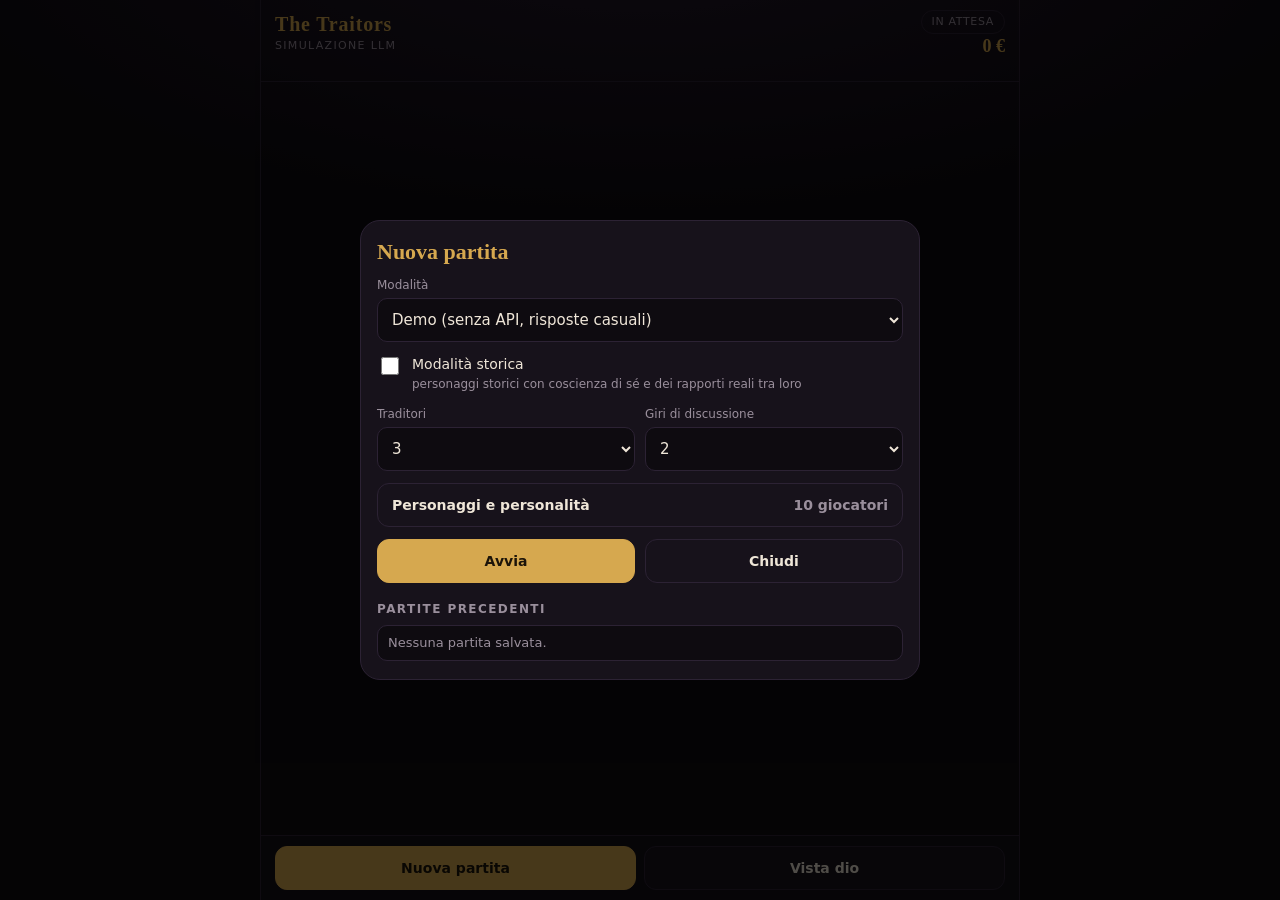
<file: demo.html>
<!doctype html>
<html lang="it">
<head>
  <meta charset="utf-8">
  <meta name="viewport" content="width=device-width, initial-scale=1, viewport-fit=cover">
  <title>Traitors · Simulazione</title>
  <meta name="theme-color" content="#0e0b10">
  <meta name="apple-mobile-web-app-capable" content="yes">
  <meta name="apple-mobile-web-app-status-bar-style" content="black-translucent">
        <style>
:root {
  --bg: #0e0b10;
  --panel: #17121b;
  --panel2: #1f1825;
  --line: #2c2234;
  --ink: #efe6d8;
  --muted: #9a8f9c;
  --gold: #d6a84f;
  --blood: #c0334a;
  --faith: #4fa59a;
  --purple: #8a6bb8;
  --serif: "Iowan Old Style", "Palatino Linotype", Palatino, Georgia, serif;
  --sans: system-ui, -apple-system, "Segoe UI", Roboto, sans-serif;
}

* { box-sizing: border-box; }
html, body { height: 100%; }
body {
  margin: 0;
  display: flex;
  flex-direction: column;
  height: 100dvh;
  background: radial-gradient(1200px 500px at 50% -10%, #261a2e 0%, var(--bg) 60%);
  color: var(--ink);
  font: 15px/1.45 var(--sans);
  padding: env(safe-area-inset-top) env(safe-area-inset-right) 0 env(safe-area-inset-left);
}

/* ---------- header ---------- */
.top {
  display: flex; align-items: center; justify-content: space-between;
  gap: 12px; padding: 10px 14px 8px;
}
.logo { font: 700 20px var(--serif); letter-spacing: .04em; color: var(--gold); }
.sub { display: block; font-size: 11px; color: var(--muted); letter-spacing: .12em; text-transform: uppercase; }
.stats { display: flex; flex-direction: column; align-items: flex-end; gap: 2px; }
.pill {
  font-size: 11px; letter-spacing: .06em; text-transform: uppercase;
  padding: 3px 10px; border: 1px solid var(--line); border-radius: 999px; color: var(--muted);
  max-width: 55vw; white-space: nowrap; overflow: hidden; text-overflow: ellipsis;
}
.pot { font: 700 18px var(--serif); color: var(--gold); font-variant-numeric: tabular-nums; }

/* ---------- giocatori ---------- */
.players {
  display: flex; gap: 10px; overflow-x: auto; padding: 6px 14px 10px;
  border-bottom: 1px solid var(--line); scrollbar-width: none;
}
.players::-webkit-scrollbar { display: none; }
.pl {
  flex: 0 0 auto; width: 54px; padding: 0; background: none; border: 0; color: inherit;
  text-align: center; cursor: pointer; font: inherit;
}
.pl .nm { display: block; margin-top: 3px; font-size: 11px; color: var(--muted); overflow: hidden; text-overflow: ellipsis; }
.pl.focus .nm { color: var(--gold); }
.pl.focus .av { outline: 2px solid var(--gold); outline-offset: 2px; }
.pl.dead { opacity: .45; }
.pl.dead .av { filter: grayscale(1); }
.pl.dead .nm { text-decoration: line-through; }

.av {
  display: inline-grid; place-items: center; width: 44px; height: 44px; border-radius: 50%;
  font: 700 16px var(--serif); color: #fff; border: 2px solid transparent;
  background: hsl(var(--h, 280) 35% 32%);
}
.av.sm { width: 32px; height: 32px; font-size: 13px; flex: none; }
body.god .av[data-role="traitor"], .av[data-revealed="true"][data-role="traitor"] { border-color: var(--blood); box-shadow: 0 0 10px #c0334a66; }
body.god .av[data-role="faithful"], .av[data-revealed="true"][data-role="faithful"] { border-color: var(--faith); }

/* ---------- feed ---------- */
.feed { flex: 1; overflow-y: auto; padding: 12px 14px 20px; display: flex; flex-direction: column; gap: 10px; overscroll-behavior: contain; }
.empty { margin: auto; text-align: center; color: var(--muted); max-width: 26ch; }
.empty-title { font: 700 20px var(--serif); color: var(--ink); margin: 0 0 6px; }

.divider {
  display: flex; align-items: center; gap: 10px; margin: 8px 0 2px;
  font: 700 12px var(--sans); letter-spacing: .14em; text-transform: uppercase; color: var(--gold);
}
.divider::before, .divider::after { content: ""; flex: 1; height: 1px; background: var(--line); }

.note { text-align: center; font: italic 14px var(--serif); color: var(--muted); padding: 0 8px; }

.msg { display: flex; gap: 9px; align-items: flex-start; }
.bubble { background: var(--panel); border: 1px solid var(--line); border-radius: 4px 14px 14px 14px; padding: 8px 12px; max-width: calc(100% - 44px); }
.bubble .who { font-weight: 700; font-size: 13px; color: hsl(var(--h, 280) 55% 72%); }
.bubble .who small { font-weight: 400; color: var(--muted); margin-left: 6px; }
.bubble .txt { margin-top: 1px; overflow-wrap: anywhere; }

.thought { display: none; margin-top: 6px; padding-top: 6px; border-top: 1px dashed var(--line); font: italic 13px var(--serif); color: var(--muted); }
body.god .thought { display: block; }

.secret { display: none; }
body.god .secret { display: flex; }
body.god .note.secret, body.god .card.secret { display: block; }
.secret .bubble { background: #1d1428; border-color: #3b2a55; }
.secret .who { color: var(--purple); }
.secret-tag { font-size: 10px; letter-spacing: .1em; text-transform: uppercase; color: var(--purple); margin-left: 6px; }

.vote { display: flex; flex-wrap: wrap; align-items: baseline; gap: 6px; font-size: 14px; padding: 2px 4px; border-left: 2px solid var(--line); padding-left: 10px; }
.vote .arrow { color: var(--gold); }
.vote .thought { flex-basis: 100%; margin-top: 2px; border: 0; padding-top: 0; }
.vote.runoff { border-left-color: var(--gold); }

.card { text-align: center; border: 1px solid var(--line); border-radius: 14px; padding: 14px; background: var(--panel2); }
.card .big { font: 700 20px var(--serif); margin: 6px 0 2px; }
.card .role { display: inline-block; margin-top: 6px; padding: 2px 12px; border-radius: 999px; font-size: 12px; font-weight: 700; letter-spacing: .08em; text-transform: uppercase; }
.card .role.traitor { background: #c0334a2b; color: #ff8fa1; border: 1px solid var(--blood); }
.card .role.faithful { background: #4fa59a24; color: #8fe0d4; border: 1px solid var(--faith); }
.card.out { border-color: #5b4521; }
.card.kill { border-color: #6e2230; background: #1d1015; }
.card.end { border-color: var(--gold); background: linear-gradient(180deg, #2a2115, var(--panel2)); }
.card .roles { display: flex; flex-wrap: wrap; justify-content: center; gap: 6px; margin-top: 10px; }
.chip { font-size: 12px; padding: 2px 10px; border-radius: 999px; border: 1px solid var(--line); }
.chip.traitor { border-color: var(--blood); color: #ff8fa1; }
.chip.faithful { border-color: var(--faith); color: #8fe0d4; }
.chip.dead { opacity: .55; text-decoration: line-through; }

.warn { text-align: center; font-size: 12px; color: #d9a35a; }

/* ---------- barra comandi ---------- */
.bar {
  display: flex; gap: 8px; padding: 10px 14px calc(10px + env(safe-area-inset-bottom));
  border-top: 1px solid var(--line); background: #120e16;
}
.btn {
  flex: 1; min-height: 44px; padding: 0 14px; border-radius: 12px; cursor: pointer;
  background: var(--panel); color: var(--ink); border: 1px solid var(--line); font: 600 14px var(--sans);
}
.btn:active { transform: scale(.98); }
.btn.primary { background: var(--gold); color: #1c1409; border-color: var(--gold); }
.btn[aria-pressed="true"] { border-color: var(--purple); color: #cdb8f0; background: #231a33; }
.btn[hidden] { display: none; }

/* ---------- sheet nuova partita ---------- */
.sheet { position: fixed; inset: 0; z-index: 10; display: flex; align-items: flex-end; justify-content: center; background: #000a; }
.sheet[hidden] { display: none; }
.sheet-card {
  width: min(560px, 100%); max-height: 92dvh; overflow-y: auto;
  background: var(--panel); border: 1px solid var(--line); border-radius: 20px 20px 0 0;
  padding: 18px 16px calc(18px + env(safe-area-inset-bottom));
}
.sheet-card h2 { margin: 0 0 12px; font: 700 22px var(--serif); color: var(--gold); }
.sheet-card h3 { margin: 18px 0 6px; font-size: 12px; letter-spacing: .12em; text-transform: uppercase; color: var(--muted); }
.field { display: block; margin-bottom: 12px; flex: 1; }
.field > span { display: block; font-size: 12px; color: var(--muted); margin-bottom: 4px; }
.field small { display: block; margin-top: 4px; color: #d9a35a; font-size: 12px; }
select, input[type="text"] {
  width: 100%; min-height: 44px; padding: 0 10px; border-radius: 10px;
  background: var(--bg); color: var(--ink); border: 1px solid var(--line); font: inherit;
}
.row { display: flex; gap: 10px; }
.row.actions { margin-top: 6px; }
.history { list-style: none; margin: 0; padding: 0; display: flex; flex-direction: column; gap: 6px; }
.history li { display: flex; align-items: center; justify-content: space-between; gap: 8px; padding: 8px 10px; background: var(--bg); border: 1px solid var(--line); border-radius: 10px; font-size: 13px; }
.history .btn { flex: none; min-height: 34px; padding: 0 12px; font-size: 13px; }
.muted { color: var(--muted); }

@media (min-width: 700px) {
  body { max-width: 760px; margin: 0 auto; border-inline: 1px solid var(--line); }
  .sheet { align-items: center; }
  .sheet-card { border-radius: 20px; }
}
@media (prefers-reduced-motion: no-preference) {
  .msg, .vote, .card, .note { animation: rise .25s ease-out; }
  @keyframes rise { from { opacity: 0; transform: translateY(6px); } to { opacity: 1; transform: none; } }
}

/* ---------- sabotaggio, umani, storia ---------- */
.bounty { display: none; font: 600 13px var(--serif); color: #e07a8c; font-variant-numeric: tabular-nums; }
body.god .bounty, body.traitor-view .bounty { display: block; }
.secret.mine { display: flex; }
.note.secret.mine, .card.secret.mine { display: block; }
.note.sabotage { color: #e07a8c; }
.pl .tag { position: absolute; top: -4px; right: -4px; font-size: 12px; line-height: 1; }
.pl { position: relative; }
.check { display: flex; gap: 10px; align-items: flex-start; margin-bottom: 12px; font-size: 14px; }
.check input { margin-top: 3px; width: 18px; height: 18px; flex: none; }
.check small { display: block; color: var(--muted); font-size: 12px; margin-top: 2px; }
.char .you { flex: none; font-size: 11px; color: var(--gold); border: 1px solid var(--gold); border-radius: 8px; padding: 1px 6px; }
.chk-row { display: flex; gap: 8px; align-items: center; margin: 8px 0; font-size: 14px; }
.chk-row input { width: 18px; height: 18px; }
.turn {
  position: sticky; bottom: 0; z-index: 3; padding: 12px 14px; background: #1d1428;
  border-top: 2px solid var(--gold); display: flex; flex-direction: column; gap: 8px;
  max-height: 55dvh; overflow-y: auto;
}
.turn[hidden] { display: none; }
.turn h3 { margin: 0; font-size: 15px; color: var(--gold); }
.turn .sub { margin: 0; font-size: 13px; color: var(--muted); }
.turn .opts { display: flex; flex-wrap: wrap; gap: 6px; }
.turn .opts .btn { flex: none; min-height: 40px; padding: 0 14px; }
.turn .opts .btn.sel { border-color: var(--gold); color: var(--gold); }
.turn textarea { min-height: 70px; }

/* ---------- personaggi ---------- */
.cast-btn { width: 100%; flex: none; display: flex; justify-content: space-between; align-items: center; margin-bottom: 12px; }
.hint { margin: 0 0 10px; color: #d9a35a; font-size: 13px; }
.hint:empty, .hint[hidden] { display: none; }
.small { font-size: 13px; margin: 0 0 10px; }

.sheet-card.tall { padding-top: 0; min-height: 70dvh; }
.cast-head {
  position: sticky; top: 0; z-index: 1; display: flex; align-items: center; gap: 10px;
  padding: 14px 0 10px; background: var(--panel);
}
.cast-head h2 { margin: 0; flex: 1; }
.btn.slim { flex: none; min-height: 38px; }

.cast-list { display: flex; flex-direction: column; gap: 8px; margin: 10px 0 14px; }
.char { background: var(--bg); border: 1px solid var(--line); border-radius: 12px; }
.char[open] { border-color: #4a3a60; }
.char > summary { list-style: none; display: flex; align-items: center; gap: 10px; padding: 8px 10px; min-height: 56px; cursor: pointer; }
.char > summary::-webkit-details-marker { display: none; }
.char .meta { flex: 1; min-width: 0; }
.char .nm { display: block; font-weight: 700; overflow: hidden; text-overflow: ellipsis; white-space: nowrap; }
.char .ar { display: block; font-size: 12px; color: var(--muted); overflow: hidden; text-overflow: ellipsis; white-space: nowrap; }
.char .rm { flex: none; min-width: 40px; min-height: 40px; border-radius: 10px; border: 1px solid var(--line); background: var(--panel); color: var(--muted); font-size: 18px; cursor: pointer; }
.char .rm:disabled { opacity: .35; cursor: default; }
.char-body { padding: 10px 10px 12px; border-top: 1px solid var(--line); }
textarea {
  width: 100%; min-height: 130px; padding: 10px; border-radius: 10px; resize: vertical;
  background: var(--panel); color: var(--ink); border: 1px solid var(--line); font: inherit;
}
.count { text-align: right; font-size: 11px; color: var(--muted); margin-top: 2px; }
.ai { margin-top: 8px; padding: 10px; border: 1px dashed #4a3a60; border-radius: 12px; background: #1a1224; }
.ai-title { font-size: 12px; color: var(--purple); letter-spacing: .06em; text-transform: uppercase; margin-bottom: 6px; }
.ai .row { align-items: stretch; }
.ai .row input { flex: 1; min-width: 0; }
.ai .btn { flex: none; }
.ai-status { margin-top: 6px; font-size: 12px; min-height: 1em; }
.ai-status.err { color: #ff8fa1; }

</style>
</head>
<body>
  <header class="top">
    <div class="brand">
      <span class="logo">The Traitors</span>
      <span class="sub">simulazione LLM</span>
    </div>
    <div class="stats">
      <div class="pill" id="phase">In attesa</div>
      <div class="pot" id="pot">0 €</div>
      <div class="bounty" id="bounty" title="Bottino segreto dei Traditori">🗡 0 €</div>
    </div>
  </header>

  <nav class="players" id="players" aria-label="Giocatori"></nav>

  <main class="feed" id="feed" aria-live="polite">
    <div class="empty" id="empty">
      <p class="empty-title">Il castello è silenzioso.</p>
      <p>Avvia una nuova partita per far entrare dieci concorrenti.</p>
    </div>
  </main>

  <section class="turn" id="turn" hidden></section>

  <footer class="bar">
    <button id="btn-new" class="btn primary">Nuova partita</button>
    <button id="btn-god" class="btn" aria-pressed="false">Vista dio</button>
    <button id="btn-skip" class="btn" hidden>Salta</button>
  </footer>

  <div class="sheet" id="sheet" hidden>
    <div class="sheet-card">
      <h2>Nuova partita</h2>

      <label class="field">
        <span>Modalità</span>
        <select id="opt-mode">
          <option value="mock">Demo (senza API, risposte casuali)</option>
          <option value="llm">LLM configurato (10 agenti)</option>
        </select>
        <small id="mode-hint"></small>
      </label>

      <label class="check">
        <input type="checkbox" id="opt-historical">
        <span>Modalità storica <small>personaggi storici con coscienza di sé e dei rapporti reali tra loro</small></span>
      </label>

      <div class="row">
        <label class="field">
          <span>Traditori</span>
          <select id="opt-traitors">
            <option>2</option><option selected>3</option><option>4</option>
          </select>
        </label>
        <label class="field">
          <span>Giri di discussione</span>
          <select id="opt-rounds">
            <option>1</option><option selected>2</option><option>3</option>
          </select>
        </label>
      </div>

      <button type="button" class="btn cast-btn" id="btn-cast">
        <span>Personaggi e personalità</span>
        <span class="muted" id="cast-label">10 giocatori</span>
      </button>

      <label class="field" id="model-field">
        <span>Modello (opzionale)</span>
        <input id="opt-model" type="text" placeholder="Modello predefinito del provider" autocomplete="off" autocapitalize="off">
      </label>

      <p class="hint" id="start-hint"></p>

      <div class="row actions">
        <button id="btn-start" class="btn primary">Avvia</button>
        <button id="btn-close" class="btn">Chiudi</button>
      </div>

      <h3>Partite precedenti</h3>
      <ul class="history" id="history"><li class="muted">Nessuna partita salvata.</li></ul>
    </div>
  </div>

  <div class="sheet" id="cast-sheet" hidden>
    <div class="sheet-card tall">
      <div class="cast-head">
        <h2>Personaggi</h2>
        <span class="muted" id="cast-count"></span>
        <button type="button" id="cast-done" class="btn primary slim">Fatto</button>
      </div>
      <p class="hint" id="cast-note" hidden></p>
      <p class="muted small">
        Tocca un personaggio per modificarlo. Con «Scrivi con AI» descrivi il carattere in poche parole
        e l'assistente scrive la personalità al posto tuo.
      </p>
      <div class="cast-list" id="cast-list"></div>
      <div class="row actions">
        <button type="button" id="cast-add" class="btn">+ Aggiungi</button>
        <button type="button" id="cast-reset" class="btn">Ripristina predefiniti</button>
      </div>
    </div>
  </div>

  
<script>

const __EV = [{"n": 1, "type": "setup", "day": 0, "phase": "setup", "actor": null, "text": "10 concorrenti entrano nel castello.", "secret": false, "players": [{"id": 0, "name": "Marta", "archetype": "la Paranoica", "role": "faithful", "human": false, "historical": ""}, {"id": 1, "name": "Giulio", "archetype": "il Diplomatico", "role": "faithful", "human": false, "historical": ""}, {"id": 2, "name": "Elena", "archetype": "la Logica", "role": "traitor", "human": false, "historical": ""}, {"id": 3, "name": "Rocco", "archetype": "il Teatrale", "role": "faithful", "human": false, "historical": ""}, {"id": 4, "name": "Sofia", "archetype": "la Silenziosa", "role": "faithful", "human": false, "historical": ""}, {"id": 5, "name": "Dario", "archetype": "il Leale", "role": "traitor", "human": false, "historical": ""}, {"id": 6, "name": "Chiara", "archetype": "la Seduttrice", "role": "traitor", "human": false, "historical": ""}, {"id": 7, "name": "Bruno", "archetype": "il Burbero", "role": "faithful", "human": false, "historical": ""}, {"id": 8, "name": "Livia", "archetype": "l'Istintiva", "role": "faithful", "human": false, "historical": ""}, {"id": 9, "name": "Tommaso", "archetype": "il Comico", "role": "faithful", "human": false, "historical": ""}]}, {"n": 2, "type": "gm", "day": 0, "phase": "setup", "actor": null, "text": "10 concorrenti, 3 Traditori nascosti tra loro. Che il gioco abbia inizio.", "secret": false}, {"n": 3, "type": "gm", "day": 0, "phase": "setup", "actor": null, "text": "I Traditori sono: Elena, Dario, Chiara.", "secret": true}, {"n": 4, "type": "pot", "day": 0, "phase": "setup", "actor": null, "text": "", "secret": false, "pot": 0, "bounty": 0}, {"n": 5, "type": "phase", "day": 1, "phase": "mission", "actor": null, "text": "Giorno 1 · Missione", "secret": false}, {"n": 6, "type": "gm", "day": 1, "phase": "mission", "actor": null, "text": "Missione «Il tesoro nella nebbia»: cercare le urne nascoste nel parco del castello. Posta in palio: fino a 250 €. Servono almeno 125 € per vincere il vantaggio.", "secret": false}, {"n": 7, "type": "sabotage", "day": 1, "phase": "mission", "actor": "Chiara", "text": "Chiara SABOTA la missione.", "secret": true, "to": ["Chiara", "Dario", "Elena"], "thought": "Vediamo se qualcuno abbocca.", "sabotage": true}, {"n": 8, "type": "sabotage", "day": 1, "phase": "mission", "actor": "Dario", "text": "Dario non sabota la missione.", "secret": true, "to": ["Chiara", "Dario", "Elena"], "thought": "Devo sembrare innocente e spostare l'attenzione.", "sabotage": false}, {"n": 9, "type": "sabotage", "day": 1, "phase": "mission", "actor": "Elena", "text": "Elena non sabota la missione.", "secret": true, "to": ["Chiara", "Dario", "Elena"], "thought": "Meglio non espormi troppo adesso.", "sabotage": false}, {"n": 10, "type": "gm", "day": 1, "phase": "mission", "actor": null, "text": "Bottino dei Traditori +80 € (totale 80 €).", "secret": true, "to": ["Chiara", "Dario", "Elena"]}, {"n": 11, "type": "gm", "day": 1, "phase": "mission", "actor": null, "text": "La squadra incassa 140 € su 250 €.", "secret": false}, {"n": 12, "type": "pot", "day": 1, "phase": "mission", "actor": null, "text": "", "secret": false, "pot": 140, "bounty": 80}, {"n": 13, "type": "phase", "day": 1, "phase": "discussion", "actor": null, "text": "Giorno 1 · Discussione", "secret": false}, {"n": 14, "type": "speech", "day": 1, "phase": "discussion", "actor": "Elena", "text": "Non mi fido di Tommaso: ieri era troppo sicuro di sé.", "secret": false, "thought": "Vediamo se qualcuno abbocca."}, {"n": 15, "type": "speech", "day": 1, "phase": "discussion", "actor": "Dario", "text": "Giulio difende sempre gli stessi nomi. A me puzza di complicità.", "secret": false, "thought": "Questo voto può cambiare tutto."}, {"n": 16, "type": "speech", "day": 1, "phase": "discussion", "actor": "Sofia", "text": "Secondo me Giulio nasconde qualcosa. Guardate come evita le domande.", "secret": false, "thought": "Vediamo se qualcuno abbocca."}, {"n": 17, "type": "speech", "day": 1, "phase": "discussion", "actor": "Bruno", "text": "Non mi fido di Tommaso: ieri era troppo sicuro di sé.", "secret": false, "thought": "Questo voto può cambiare tutto."}, {"n": 18, "type": "speech", "day": 1, "phase": "discussion", "actor": "Livia", "text": "Non mi fido di Giulio: ieri era troppo sicuro di sé.", "secret": false, "thought": "Vediamo se qualcuno abbocca."}, {"n": 19, "type": "speech", "day": 1, "phase": "discussion", "actor": "Chiara", "text": "Ho notato che Bruno ha cambiato voto all'ultimo momento. Strano, no?", "secret": false, "thought": "Devo sembrare innocente e spostare l'attenzione."}, {"n": 20, "type": "speech", "day": 1, "phase": "discussion", "actor": "Tommaso", "text": "Dobbiamo restare uniti, ma qualcuno qui mente. Io penso a Marta.", "secret": false, "thought": "Vediamo se qualcuno abbocca."}, {"n": 21, "type": "speech", "day": 1, "phase": "discussion", "actor": "Giulio", "text": "Secondo me Bruno nasconde qualcosa. Guardate come evita le domande.", "secret": false, "thought": "Vediamo se qualcuno abbocca."}, {"n": 22, "type": "speech", "day": 1, "phase": "discussion", "actor": "Marta", "text": "Secondo me Dario nasconde qualcosa. Guardate come evita le domande.", "secret": false, "thought": "Vediamo se qualcuno abbocca."}, {"n": 23, "type": "speech", "day": 1, "phase": "discussion", "actor": "Rocco", "text": "Secondo me Sofia nasconde qualcosa. Guardate come evita le domande.", "secret": false, "thought": "Meglio non espormi troppo adesso."}, {"n": 24, "type": "speech", "day": 1, "phase": "discussion", "actor": "Bruno", "text": "Non mi fido di Tommaso: ieri era troppo sicuro di sé.", "secret": false, "thought": "Devo sembrare innocente e spostare l'attenzione."}, {"n": 25, "type": "speech", "day": 1, "phase": "discussion", "actor": "Livia", "text": "Rocco difende sempre gli stessi nomi. A me puzza di complicità.", "secret": false, "thought": "Questo voto può cambiare tutto."}, {"n": 26, "type": "speech", "day": 1, "phase": "discussion", "actor": "Elena", "text": "Ho un brutto presentimento su Chiara, non so spiegarlo.", "secret": false, "thought": "Questo voto può cambiare tutto."}, {"n": 27, "type": "speech", "day": 1, "phase": "discussion", "actor": "Tommaso", "text": "Ho notato che Dario ha cambiato voto all'ultimo momento. Strano, no?", "secret": false, "thought": "Meglio non espormi troppo adesso."}, {"n": 28, "type": "speech", "day": 1, "phase": "discussion", "actor": "Sofia", "text": "Secondo me Elena nasconde qualcosa. Guardate come evita le domande.", "secret": false, "thought": "Vediamo se qualcuno abbocca."}, {"n": 29, "type": "speech", "day": 1, "phase": "discussion", "actor": "Chiara", "text": "Votiamo Sofia e vediamo cosa succede: peggio di così non può andare.", "secret": false, "thought": "Questo voto può cambiare tutto."}, {"n": 30, "type": "speech", "day": 1, "phase": "discussion", "actor": "Dario", "text": "Secondo me Livia nasconde qualcosa. Guardate come evita le domande.", "secret": false, "thought": "Meglio non espormi troppo adesso."}, {"n": 31, "type": "speech", "day": 1, "phase": "discussion", "actor": "Rocco", "text": "Io sono un Fedele, lo giuro. Guardate Giulio, piuttosto.", "secret": false, "thought": "Questo voto può cambiare tutto."}, {"n": 32, "type": "speech", "day": 1, "phase": "discussion", "actor": "Giulio", "text": "Ho un brutto presentimento su Chiara, non so spiegarlo.", "secret": false, "thought": "Vediamo se qualcuno abbocca."}, {"n": 33, "type": "speech", "day": 1, "phase": "discussion", "actor": "Marta", "text": "Secondo me Bruno nasconde qualcosa. Guardate come evita le domande.", "secret": false, "thought": "Devo sembrare innocente e spostare l'attenzione."}, {"n": 34, "type": "phase", "day": 1, "phase": "roundtable", "actor": null, "text": "Giorno 1 · Tavola rotonda", "secret": false}, {"n": 35, "type": "vote", "day": 1, "phase": "roundtable", "actor": "Dario", "text": "Dario vota Giulio", "secret": false, "target": "Giulio", "thought": "Devo sembrare innocente e spostare l'attenzione."}, {"n": 36, "type": "vote", "day": 1, "phase": "roundtable", "actor": "Chiara", "text": "Chiara vota Sofia", "secret": false, "target": "Sofia", "thought": "Questo voto può cambiare tutto."}, {"n": 37, "type": "vote", "day": 1, "phase": "roundtable", "actor": "Bruno", "text": "Bruno vota Sofia", "secret": false, "target": "Sofia", "thought": "Questo voto può cambiare tutto."}, {"n": 38, "type": "vote", "day": 1, "phase": "roundtable", "actor": "Livia", "text": "Livia vota Dario", "secret": false, "target": "Dario", "thought": "Devo sembrare innocente e spostare l'attenzione."}, {"n": 39, "type": "vote", "day": 1, "phase": "roundtable", "actor": "Elena", "text": "Elena vota Livia", "secret": false, "target": "Livia", "thought": "Questo voto può cambiare tutto."}, {"n": 40, "type": "vote", "day": 1, "phase": "roundtable", "actor": "Giulio", "text": "Giulio vota Chiara", "secret": false, "target": "Chiara", "thought": "Meglio non espormi troppo adesso."}, {"n": 41, "type": "vote", "day": 1, "phase": "roundtable", "actor": "Sofia", "text": "Sofia vota Dario", "secret": false, "target": "Dario", "thought": "Questo voto può cambiare tutto."}, {"n": 42, "type": "vote", "day": 1, "phase": "roundtable", "actor": "Tommaso", "text": "Tommaso vota Bruno", "secret": false, "target": "Bruno", "thought": "Meglio non espormi troppo adesso."}, {"n": 43, "type": "vote", "day": 1, "phase": "roundtable", "actor": "Rocco", "text": "Rocco vota Giulio", "secret": false, "target": "Giulio", "thought": "Devo sembrare innocente e spostare l'attenzione."}, {"n": 44, "type": "vote", "day": 1, "phase": "roundtable", "actor": "Marta", "text": "Marta vota Tommaso", "secret": false, "target": "Tommaso", "thought": "Meglio non espormi troppo adesso."}, {"n": 45, "type": "tally", "day": 1, "phase": "roundtable", "actor": null, "text": "Conteggio: Giulio 2, Sofia 2, Dario 2, Livia 1, Chiara 1, Bruno 1, Tommaso 1", "secret": false, "counts": {"Giulio": 2, "Sofia": 2, "Dario": 2, "Livia": 1, "Chiara": 1, "Bruno": 1, "Tommaso": 1}}, {"n": 46, "type": "gm", "day": 1, "phase": "roundtable", "actor": null, "text": "Parità tra Giulio, Sofia, Dario. Si rivota solo tra loro.", "secret": false}, {"n": 47, "type": "vote", "day": 1, "phase": "roundtable", "actor": "Bruno", "text": "Bruno vota Sofia", "secret": false, "target": "Sofia", "thought": "Meglio non espormi troppo adesso.", "runoff": true}, {"n": 48, "type": "vote", "day": 1, "phase": "roundtable", "actor": "Chiara", "text": "Chiara vota Giulio", "secret": false, "target": "Giulio", "thought": "Questo voto può cambiare tutto.", "runoff": true}, {"n": 49, "type": "vote", "day": 1, "phase": "roundtable", "actor": "Rocco", "text": "Rocco vota Giulio", "secret": false, "target": "Giulio", "thought": "Vediamo se qualcuno abbocca.", "runoff": true}, {"n": 50, "type": "vote", "day": 1, "phase": "roundtable", "actor": "Giulio", "text": "Giulio vota Dario", "secret": false, "target": "Dario", "thought": "Devo sembrare innocente e spostare l'attenzione.", "runoff": true}, {"n": 51, "type": "vote", "day": 1, "phase": "roundtable", "actor": "Dario", "text": "Dario vota Sofia", "secret": false, "target": "Sofia", "thought": "Devo sembrare innocente e spostare l'attenzione.", "runoff": true}, {"n": 52, "type": "vote", "day": 1, "phase": "roundtable", "actor": "Livia", "text": "Livia vota Giulio", "secret": false, "target": "Giulio", "thought": "Questo voto può cambiare tutto.", "runoff": true}, {"n": 53, "type": "vote", "day": 1, "phase": "roundtable", "actor": "Marta", "text": "Marta vota Giulio", "secret": false, "target": "Giulio", "thought": "Devo sembrare innocente e spostare l'attenzione.", "runoff": true}, {"n": 54, "type": "vote", "day": 1, "phase": "roundtable", "actor": "Elena", "text": "Elena vota Giulio", "secret": false, "target": "Giulio", "thought": "Meglio non espormi troppo adesso.", "runoff": true}, {"n": 55, "type": "vote", "day": 1, "phase": "roundtable", "actor": "Sofia", "text": "Sofia vota Dario", "secret": false, "target": "Dario", "thought": "Questo voto può cambiare tutto.", "runoff": true}, {"n": 56, "type": "vote", "day": 1, "phase": "roundtable", "actor": "Tommaso", "text": "Tommaso vota Dario", "secret": false, "target": "Dario", "thought": "Meglio non espormi troppo adesso.", "runoff": true}, {"n": 57, "type": "tally", "day": 1, "phase": "roundtable", "actor": null, "text": "Spareggio: Giulio 5, Dario 3, Sofia 2", "secret": false, "counts": {"Sofia": 2, "Giulio": 5, "Dario": 3}}, {"n": 58, "type": "eliminated", "day": 1, "phase": "roundtable", "actor": "Giulio", "text": "Giulio lascia il castello.", "secret": false, "role": "faithful", "archetype": "il Diplomatico"}, {"n": 59, "type": "phase", "day": 1, "phase": "night", "actor": null, "text": "Notte 1", "secret": false}, {"n": 60, "type": "gm", "day": 1, "phase": "night", "actor": null, "text": "Cala la notte sul castello. I Traditori si riuniscono...", "secret": false}, {"n": 61, "type": "traitor_chat", "day": 1, "phase": "night", "actor": "Dario", "text": "Stanotte colpiamo Tommaso.", "secret": true, "target": "Tommaso", "thought": "Questo voto può cambiare tutto."}, {"n": 62, "type": "traitor_chat", "day": 1, "phase": "night", "actor": "Elena", "text": "Stanotte colpiamo Sofia.", "secret": true, "target": "Sofia", "thought": "Questo voto può cambiare tutto."}, {"n": 63, "type": "traitor_chat", "day": 1, "phase": "night", "actor": "Chiara", "text": "Stanotte colpiamo Rocco.", "secret": true, "target": "Rocco", "thought": "Vediamo se qualcuno abbocca."}, {"n": 64, "type": "murder", "day": 1, "phase": "morning", "actor": "Tommaso", "text": "Tommaso è stato assassinato nella notte.", "secret": false, "role": "faithful", "archetype": "il Comico"}, {"n": 65, "type": "phase", "day": 2, "phase": "mission", "actor": null, "text": "Giorno 2 · Missione", "secret": false}, {"n": 66, "type": "gm", "day": 2, "phase": "mission", "actor": null, "text": "Missione «La biblioteca muta»: ricostruire un manoscritto senza poter parlare. Posta in palio: fino a 1000 €. In palio anche l'IMMUNITÀ. Servono almeno 500 € per vincere il vantaggio.", "secret": false}, {"n": 67, "type": "sabotage", "day": 2, "phase": "mission", "actor": "Elena", "text": "Elena SABOTA la missione.", "secret": true, "to": ["Elena", "Chiara", "Dario"], "thought": "Vediamo se qualcuno abbocca.", "sabotage": true}, {"n": 68, "type": "sabotage", "day": 2, "phase": "mission", "actor": "Chiara", "text": "Chiara non sabota la missione.", "secret": true, "to": ["Elena", "Chiara", "Dario"], "thought": "Devo sembrare innocente e spostare l'attenzione.", "sabotage": false}, {"n": 69, "type": "sabotage", "day": 2, "phase": "mission", "actor": "Dario", "text": "Dario SABOTA la missione.", "secret": true, "to": ["Elena", "Chiara", "Dario"], "thought": "Meglio non espormi troppo adesso.", "sabotage": true}, {"n": 70, "type": "gm", "day": 2, "phase": "mission", "actor": null, "text": "Bottino dei Traditori +590 € (totale 670 €).", "secret": true, "to": ["Elena", "Chiara", "Dario"]}, {"n": 71, "type": "gm", "day": 2, "phase": "mission", "actor": null, "text": "La squadra incassa 320 € su 1000 €. La prova è andata male.", "secret": false}, {"n": 72, "type": "pot", "day": 2, "phase": "mission", "actor": null, "text": "", "secret": false, "pot": 460, "bounty": 670}, {"n": 73, "type": "gm", "day": 2, "phase": "mission", "actor": null, "text": "Incasso insufficiente: nessun vantaggio assegnato.", "secret": false}, {"n": 74, "type": "phase", "day": 2, "phase": "discussion", "actor": null, "text": "Giorno 2 · Discussione", "secret": false}, {"n": 75, "type": "speech", "day": 2, "phase": "discussion", "actor": "Livia", "text": "Votiamo Elena e vediamo cosa succede: peggio di così non può andare.", "secret": false, "thought": "Questo voto può cambiare tutto."}, {"n": 76, "type": "speech", "day": 2, "phase": "discussion", "actor": "Dario", "text": "Io sono un Fedele, lo giuro. Guardate Chiara, piuttosto.", "secret": false, "thought": "Meglio non espormi troppo adesso."}, {"n": 77, "type": "speech", "day": 2, "phase": "discussion", "actor": "Rocco", "text": "Ho un brutto presentimento su Bruno, non so spiegarlo.", "secret": false, "thought": "Devo sembrare innocente e spostare l'attenzione."}, {"n": 78, "type": "speech", "day": 2, "phase": "discussion", "actor": "Marta", "text": "Livia difende sempre gli stessi nomi. A me puzza di complicità.", "secret": false, "thought": "Questo voto può cambiare tutto."}, {"n": 79, "type": "speech", "day": 2, "phase": "discussion", "actor": "Chiara", "text": "Secondo me Sofia nasconde qualcosa. Guardate come evita le domande.", "secret": false, "thought": "Questo voto può cambiare tutto."}, {"n": 80, "type": "speech", "day": 2, "phase": "discussion", "actor": "Elena", "text": "Non mi fido di Dario: ieri era troppo sicuro di sé.", "secret": false, "thought": "Questo voto può cambiare tutto."}, {"n": 81, "type": "speech", "day": 2, "phase": "discussion", "actor": "Bruno", "text": "Ho notato che Elena ha cambiato voto all'ultimo momento. Strano, no?", "secret": false, "thought": "Devo sembrare innocente e spostare l'attenzione."}, {"n": 82, "type": "speech", "day": 2, "phase": "discussion", "actor": "Sofia", "text": "Secondo me Dario nasconde qualcosa. Guardate come evita le domande.", "secret": false, "thought": "Vediamo se qualcuno abbocca."}, {"n": 83, "type": "speech", "day": 2, "phase": "discussion", "actor": "Elena", "text": "Secondo me Sofia nasconde qualcosa. Guardate come evita le domande.", "secret": false, "thought": "Devo sembrare innocente e spostare l'attenzione."}, {"n": 84, "type": "speech", "day": 2, "phase": "discussion", "actor": "Marta", "text": "Secondo me Elena nasconde qualcosa. Guardate come evita le domande.", "secret": false, "thought": "Vediamo se qualcuno abbocca."}, {"n": 85, "type": "speech", "day": 2, "phase": "discussion", "actor": "Dario", "text": "Secondo me Rocco nasconde qualcosa. Guardate come evita le domande.", "secret": false, "thought": "Devo sembrare innocente e spostare l'attenzione."}, {"n": 86, "type": "speech", "day": 2, "phase": "discussion", "actor": "Bruno", "text": "Livia difende sempre gli stessi nomi. A me puzza di complicità.", "secret": false, "thought": "Vediamo se qualcuno abbocca."}, {"n": 87, "type": "speech", "day": 2, "phase": "discussion", "actor": "Sofia", "text": "Votiamo Elena e vediamo cosa succede: peggio di così non può andare.", "secret": false, "thought": "Meglio non espormi troppo adesso."}, {"n": 88, "type": "speech", "day": 2, "phase": "discussion", "actor": "Chiara", "text": "Ho un brutto presentimento su Dario, non so spiegarlo.", "secret": false, "thought": "Meglio non espormi troppo adesso."}, {"n": 89, "type": "speech", "day": 2, "phase": "discussion", "actor": "Rocco", "text": "Ho un brutto presentimento su Marta, non so spiegarlo.", "secret": false, "thought": "Devo sembrare innocente e spostare l'attenzione."}, {"n": 90, "type": "speech", "day": 2, "phase": "discussion", "actor": "Livia", "text": "Ho un brutto presentimento su Sofia, non so spiegarlo.", "secret": false, "thought": "Questo voto può cambiare tutto."}, {"n": 91, "type": "phase", "day": 2, "phase": "roundtable", "actor": null, "text": "Giorno 2 · Tavola rotonda", "secret": false}, {"n": 92, "type": "vote", "day": 2, "phase": "roundtable", "actor": "Chiara", "text": "Chiara vota Dario", "secret": false, "target": "Dario", "thought": "Devo sembrare innocente e spostare l'attenzione."}, {"n": 93, "type": "vote", "day": 2, "phase": "roundtable", "actor": "Bruno", "text": "Bruno vota Elena", "secret": false, "target": "Elena", "thought": "Meglio non espormi troppo adesso."}, {"n": 94, "type": "vote", "day": 2, "phase": "roundtable", "actor": "Marta", "text": "Marta vota Sofia", "secret": false, "target": "Sofia", "thought": "Devo sembrare innocente e spostare l'attenzione."}, {"n": 95, "type": "vote", "day": 2, "phase": "roundtable", "actor": "Rocco", "text": "Rocco vota Bruno", "secret": false, "target": "Bruno", "thought": "Meglio non espormi troppo adesso."}, {"n": 96, "type": "vote", "day": 2, "phase": "roundtable", "actor": "Livia", "text": "Livia vota Elena", "secret": false, "target": "Elena", "thought": "Devo sembrare innocente e spostare l'attenzione."}, {"n": 97, "type": "vote", "day": 2, "phase": "roundtable", "actor": "Sofia", "text": "Sofia vota Bruno", "secret": false, "target": "Bruno", "thought": "Meglio non espormi troppo adesso."}, {"n": 98, "type": "vote", "day": 2, "phase": "roundtable", "actor": "Dario", "text": "Dario vota Sofia", "secret": false, "target": "Sofia", "thought": "Vediamo se qualcuno abbocca."}, {"n": 99, "type": "vote", "day": 2, "phase": "roundtable", "actor": "Elena", "text": "Elena vota Rocco", "secret": false, "target": "Rocco", "thought": "Devo sembrare innocente e spostare l'attenzione."}, {"n": 100, "type": "tally", "day": 2, "phase": "roundtable", "actor": null, "text": "Conteggio: Elena 2, Sofia 2, Bruno 2, Dario 1, Rocco 1", "secret": false, "counts": {"Dario": 1, "Elena": 2, "Sofia": 2, "Bruno": 2, "Rocco": 1}}, {"n": 101, "type": "gm", "day": 2, "phase": "roundtable", "actor": null, "text": "Parità tra Elena, Sofia, Bruno. Si rivota solo tra loro.", "secret": false}, {"n": 102, "type": "vote", "day": 2, "phase": "roundtable", "actor": "Dario", "text": "Dario vota Elena", "secret": false, "target": "Elena", "thought": "Meglio non espormi troppo adesso.", "runoff": true}, {"n": 103, "type": "vote", "day": 2, "phase": "roundtable", "actor": "Sofia", "text": "Sofia vota Elena", "secret": false, "target": "Elena", "thought": "Meglio non espormi troppo adesso.", "runoff": true}, {"n": 104, "type": "vote", "day": 2, "phase": "roundtable", "actor": "Elena", "text": "Elena vota Sofia", "secret": false, "target": "Sofia", "thought": "Meglio non espormi troppo adesso.", "runoff": true}, {"n": 105, "type": "vote", "day": 2, "phase": "roundtable", "actor": "Rocco", "text": "Rocco vota Bruno", "secret": false, "target": "Bruno", "thought": "Meglio non espormi troppo adesso.", "runoff": true}, {"n": 106, "type": "vote", "day": 2, "phase": "roundtable", "actor": "Livia", "text": "Livia vota Sofia", "secret": false, "target": "Sofia", "thought": "Vediamo se qualcuno abbocca.", "runoff": true}, {"n": 107, "type": "vote", "day": 2, "phase": "roundtable", "actor": "Chiara", "text": "Chiara vota Bruno", "secret": false, "target": "Bruno", "thought": "Vediamo se qualcuno abbocca.", "runoff": true}, {"n": 108, "type": "vote", "day": 2, "phase": "roundtable", "actor": "Marta", "text": "Marta vota Bruno", "secret": false, "target": "Bruno", "thought": "Meglio non espormi troppo adesso.", "runoff": true}, {"n": 109, "type": "vote", "day": 2, "phase": "roundtable", "actor": "Bruno", "text": "Bruno vota Elena", "secret": false, "target": "Elena", "thought": "Vediamo se qualcuno abbocca.", "runoff": true}, {"n": 110, "type": "tally", "day": 2, "phase": "roundtable", "actor": null, "text": "Spareggio: Elena 3, Bruno 3, Sofia 2", "secret": false, "counts": {"Elena": 3, "Sofia": 2, "Bruno": 3}}, {"n": 111, "type": "gm", "day": 2, "phase": "roundtable", "actor": null, "text": "Ancora parità: decide il destino.", "secret": false}, {"n": 112, "type": "eliminated", "day": 2, "phase": "roundtable", "actor": "Bruno", "text": "Bruno lascia il castello.", "secret": false, "role": "faithful", "archetype": "il Burbero"}, {"n": 113, "type": "phase", "day": 2, "phase": "night", "actor": null, "text": "Notte 2", "secret": false}, {"n": 114, "type": "gm", "day": 2, "phase": "night", "actor": null, "text": "Cala la notte sul castello. I Traditori si riuniscono...", "secret": false}, {"n": 115, "type": "traitor_chat", "day": 2, "phase": "night", "actor": "Elena", "text": "Stanotte colpiamo Rocco.", "secret": true, "target": "Rocco", "thought": "Questo voto può cambiare tutto."}, {"n": 116, "type": "traitor_chat", "day": 2, "phase": "night", "actor": "Dario", "text": "Stanotte colpiamo Sofia.", "secret": true, "target": "Sofia", "thought": "Devo sembrare innocente e spostare l'attenzione."}, {"n": 117, "type": "traitor_chat", "day": 2, "phase": "night", "actor": "Chiara", "text": "Stanotte colpiamo Marta.", "secret": true, "target": "Marta", "thought": "Meglio non espormi troppo adesso."}, {"n": 118, "type": "murder", "day": 2, "phase": "morning", "actor": "Rocco", "text": "Rocco è stato assassinato nella notte.", "secret": false, "role": "faithful", "archetype": "il Teatrale"}, {"n": 119, "type": "end", "day": 2, "phase": "end", "actor": null, "text": "I Traditori vincono! Montepremi 460 € + bottino 670 €, 376 € a testa a Elena, Dario, Chiara.", "secret": false, "winner": "traitors", "share": 376, "roles": [{"name": "Marta", "role": "faithful", "alive": true}, {"name": "Giulio", "role": "faithful", "alive": false}, {"name": "Elena", "role": "traitor", "alive": true}, {"name": "Rocco", "role": "faithful", "alive": false}, {"name": "Sofia", "role": "faithful", "alive": true}, {"name": "Dario", "role": "traitor", "alive": true}, {"name": "Chiara", "role": "traitor", "alive": true}, {"name": "Bruno", "role": "faithful", "alive": false}, {"name": "Livia", "role": "faithful", "alive": true}, {"name": "Tommaso", "role": "faithful", "alive": false}]}];
const __CAST = [{"name": "Marta", "archetype": "la Paranoica", "prompt": "Sospetti di tutti, sempre. Pensi che chi parla troppo voglia coprirsi e che chi tace nasconda qualcosa. Accusi in modo diretto, cambi bersaglio spesso e leggi tradimento in ogni gesto. Quando qualcuno ti accusa, ti agiti e contrattacchi."}, {"name": "Giulio", "archetype": "il Diplomatico", "prompt": "Eviti lo scontro e costruisci alleanze: cerchi il consenso, fai da mediatore e proponi voti 'di gruppo'. Parli con tono calmo e misurato. Voti di solito con la maggioranza, ma tieni un elenco mentale di chi ti ha tradito."}, {"name": "Elena", "archetype": "la Logica", "prompt": "Ragioni a freddo: analizzi la storia dei voti, cerchi incoerenze e fai piccoli calcoli di probabilità. Citi fatti precisi (chi ha votato chi, chi ha cambiato idea). Non ti fai guidare dalle emozioni e lo dici."}, {"name": "Rocco", "archetype": "il Teatrale", "prompt": "Sei drammatico ed esagerato: giuri sulla tua innocenza, usi metafore, pause e grandi gesti. Ami essere al centro dell'attenzione. Se vieni accusato, reciti l'offeso con enfasi da palcoscenico."}, {"name": "Sofia", "archetype": "la Silenziosa", "prompt": "Parli poco, con frasi brevi e precise. Osservi più che intervenire e quando parli è per dire qualcosa che hai notato davvero. Non ti fai trascinare nelle discussioni rumorose. Il tuo voto è ponderato e spesso sorprende."}, {"name": "Dario", "archetype": "il Leale", "prompt": "Per te contano i legami: difendi chi ti ha difeso e non voti mai un amico senza prove solide. Ricordi i torti ricevuti e ti vendichi con il voto. Sei diretto, caldo e un po' testardo."}, {"name": "Chiara", "archetype": "la Seduttrice", "prompt": "Sei carismatica e magnetica: lusinghi, fai sentire speciale chi ti sta davanti e orienti i voti con dolcezza. Sembri sempre rilassata. Preferisci convincere gli altri a eliminare qualcuno piuttosto che accusare in prima persona."}, {"name": "Bruno", "archetype": "il Burbero", "prompt": "Sei scettico, brusco e ti piace dire le cose come stanno. Detesti i giri di parole e i teatrini. Fai battute secche, non ti fidi di chi è troppo simpatico e voti con decisione, senza troppi ripensamenti."}, {"name": "Livia", "archetype": "l'Istintiva", "prompt": "Vai a pelle: le tue sensazioni contano più dei fatti. Cambi idea spesso, ti entusiasmi e ti spaventi in fretta. Dici 'ho un brutto presentimento' e ti fidi di quello. A volte hai ragione, a volte no."}, {"name": "Tommaso", "archetype": "il Comico", "prompt": "Scherzi per smorzare la tensione e sembri innocuo, ma osservi tutto con attenzione. Usi l'ironia per far uscire le persone allo scoperto e per sviare i sospetti. Quando la cosa si fa seria, sai diventarlo anche tu."}];
const __json = (o) => new Response(JSON.stringify(o), {status: 200, headers: {'Content-Type': 'application/json'}});
// Stessa logica della bozza lato server quando non c'è una chiave API.
const __draft = (b) => {
  let t = (b.brief || '').trim().replace(/\.$/, '');
  const m = t.match(/^(una|uno|un|il|la|lo|l')\s*/i);
  const fem = !!m && ['una', 'la'].includes(m[1].toLowerCase());
  const words = (m ? t.slice(m[0].length) : t).split(/\s+/);
  const stop = ['che', 'ma', 'e', 'con', 'dal', 'del'];
  const short = [];
  for (const w of words) { if (stop.includes(w.toLowerCase()) || w.endsWith(',')) break; short.push(w.replace(/,$/, '')); if (short.length === 3) break; }
  const noun = short.join(' ') || 'personaggio';
  const art = /^[aeiou]/i.test(noun) ? "l'" : fem ? 'la ' : /^(s[^aeiou\W]|z|gn|ps|x|y)/i.test(noun) ? 'lo ' : 'il ';
  const free = ['Ginevra', 'Matteo', 'Alessia', 'Fabio', 'Irene', 'Lorenzo'].find((n) => !(b.taken || []).includes(n));
  return {
    name: b.name || free,
    archetype: art + noun,
    prompt: t.charAt(0).toUpperCase() + t.slice(1) + '. Questo carattere guida ogni tua battuta, il modo in cui scegli chi votare e come reagisci quando vieni accusato. Resta coerente con lui in ogni momento.',
    mock: true,
  };
};
window.fetch = async (url, opts) => {
  const u = String(url);
  if (u.endsWith('/api/health')) return __json({llm: false, model: 'demo'});
  if (u.endsWith('/api/characters')) return __json(__CAST);
  if (u.endsWith('/api/characters/generate')) return __json(__draft(JSON.parse(opts.body)));
  if (u.endsWith('/api/games') && opts && opts.method === 'POST') return __json({id: 'demo', mock: true});
  if (u.endsWith('/api/games')) return __json([]);
  return new Response('{}', {status: 404});
};
window.EventSource = class {
  constructor() { this.l = {}; this.i = 0; this.closed = false; setTimeout(() => this.step(), 300); }
  addEventListener(n, f) { this.l[n] = f; }
  close() { this.closed = true; }
  step() {
    if (this.closed) return;
    if (this.i >= __EV.length) { this.l.done && this.l.done(); return; }
    const ev = __EV[this.i++];
    this.onmessage && this.onmessage({data: JSON.stringify(ev)});
    const t = ev.type;
    const d = (t === 'speech' || t === 'traitor_chat') ? 900 : (t === 'eliminated' || t === 'murder') ? 1500 : (t === 'setup' || t === 'pot') ? 50 : 420;
    setTimeout(() => this.step(), d);
  }
};

(() => {
  'use strict';

  const $ = (s, r = document) => r.querySelector(s);
  const el = (tag, cls, text) => {
    const e = document.createElement(tag);
    if (cls) e.className = cls;
    if (text != null) e.textContent = text;
    return e;
  };
  const hue = (name) => { let h = 0; for (const c of name) h = (h * 31 + c.charCodeAt(0)) % 360; return h; };
  const fmt = (n) => new Intl.NumberFormat('it-IT').format(n) + ' €';
  const roleName = (r) => (r === 'traitor' ? 'Traditore' : 'Fedele');

  const S = {
    players: new Map(),
    god: false,
    focus: null,
    es: null,
    timer: null,
    queue: [],
    health: { llm: false, model: '' },
    cast: [],
    defaults: [],
    set: 'default',
    defaultsBy: { default: [], historical: [] },
    mine: new Set(),
    gameId: null,
    live: false,
    turns: new Map(),
    selected: null,
  };

  const feed = $('#feed');
  const playersEl = $('#players');

  try { S.god = localStorage.getItem('god') === '1'; } catch (_) { /* storage non disponibile */ }

  // ---------------------------------------------------------------- UI helpers
  function setGod(on) {
    S.god = on;
    document.body.classList.toggle('god', on);
    $('#btn-god').setAttribute('aria-pressed', String(on));
    try { localStorage.setItem('god', on ? '1' : '0'); } catch (_) { /* ignore */ }
    stickToBottom();
  }

  function avatar(name, small) {
    const a = el('span', 'av' + (small ? ' sm' : ''), name.slice(0, 1).toUpperCase());
    a.style.setProperty('--h', hue(name));
    return a;
  }

  function renderPlayers() {
    playersEl.replaceChildren();
    for (const p of S.players.values()) {
      const b = el('button', 'pl' + (p.alive ? '' : ' dead') + (S.focus === p.name ? ' focus' : ''));
      b.type = 'button';
      b.title = `${p.name}, ${p.archetype}`;
      const a = avatar(p.name);
      a.dataset.role = p.role;
      a.dataset.revealed = String(p.revealed);
      b.append(a, el('span', 'nm', p.name));
      const badges = (p.human ? '👤' : '') + (p.immune ? '🛡' : '') + (p.shield && (S.god || S.mine.has(p.name)) ? '🔰' : '');
      if (badges) b.append(el('span', 'tag', badges));
      b.addEventListener('click', () => {
        S.focus = S.focus === p.name ? null : p.name;
        renderPlayers();
        applyFocus();
      });
      playersEl.append(b);
    }
  }

  function applyFocus() {
    for (const n of feed.children) {
      if (!n.dataset) continue;
      const keep = !S.focus || n.classList.contains('divider') || n.dataset.actor === S.focus || n.dataset.target === S.focus;
      n.style.display = keep ? '' : 'none';
    }
  }

  function nearBottom() {
    return feed.scrollHeight - feed.scrollTop - feed.clientHeight < 160;
  }
  function stickToBottom() { feed.scrollTop = feed.scrollHeight; }

  function add(node, ev = {}) {
    const follow = nearBottom();
    if (ev.actor) node.dataset.actor = ev.actor;
    if (ev.target) node.dataset.target = ev.target;
    if (ev.secret) {
      node.classList.add('secret');
      if (ev.to && ev.to.some((n) => S.mine.has(n))) node.classList.add('mine');
    }
    $('#empty')?.remove();
    feed.append(node);
    if (S.focus && node.dataset.actor !== S.focus && node.dataset.target !== S.focus && !node.classList.contains('divider')) {
      node.style.display = 'none';
    }
    if (follow) stickToBottom();
  }

  function setHeader(ev) {
    if (ev.text && ev.type === 'phase') $('#phase').textContent = ev.text;
  }

  function reset() {
    feed.replaceChildren();
    S.players.clear();
    S.focus = null;
    S.mine = new Set();
    S.turns.clear();
    renderTurn();
    document.body.classList.remove('traitor-view');
    renderPlayers();
    $('#pot').textContent = fmt(0);
    $('#bounty').textContent = '🗡 ' + fmt(0);
    $('#phase').textContent = 'In attesa';
    const e = el('div', 'empty'); e.id = 'empty';
    e.append(el('p', 'empty-title', 'Il castello si sta riempiendo…'));
    feed.append(e);
  }

  // ----------------------------------------------------------------- eventi
  function thoughtNode(ev) {
    return ev.thought ? el('div', 'thought', '💭 ' + ev.thought) : null;
  }

  function bubble(ev, secret) {
    const p = S.players.get(ev.actor);
    const wrap = el('div', 'msg');
    wrap.style.setProperty('--h', hue(ev.actor));
    const b = el('div', 'bubble');
    const who = el('div', 'who', ev.actor);
    if (p) who.append(el('small', '', p.archetype));
    if (secret) who.append(el('span', 'secret-tag', 'chat dei traditori'));
    b.append(who, el('div', 'txt', ev.text));
    const t = thoughtNode(ev);
    if (t) b.append(t);
    wrap.append(avatar(ev.actor, true), b);
    return wrap;
  }

  function markDead(name, role) {
    const p = S.players.get(name);
    if (!p) return;
    p.alive = false;
    p.revealed = true;
    p.role = role || p.role;
    for (const q of S.players.values()) q.immune = false;
    updateTraitorView();
    renderPlayers();
  }

  function handle(ev) {
    setHeader(ev);
    switch (ev.type) {
      case 'setup':
        S.players.clear();
        S.mine = new Set(ev.players.filter((p) => p.human).map((p) => p.name));
        for (const p of ev.players) {
          S.players.set(p.name, { ...p, alive: true, revealed: S.mine.has(p.name), immune: false, shield: false });
        }
        updateTraitorView();
        renderPlayers();
        break;

      case 'pot':
        $('#pot').textContent = fmt(ev.pot);
        if (ev.bounty != null) $('#bounty').textContent = '🗡 ' + fmt(ev.bounty);
        break;

      case 'sabotage': {
        const n = el('div', 'note sabotage', `${ev.sabotage ? '🗡' : '🤝'} ${ev.text}`);
        const t = thoughtNode(ev);
        if (t) n.append(t);
        add(n, ev);
        break;
      }

      case 'human_turn':
        if (S.live) { S.turns.set(ev.turn, ev); renderTurn(); }
        break;

      case 'human_done':
        S.turns.delete(ev.turn);
        renderTurn();
        break;

      case 'phase': {
        const d = el('div', 'divider', ev.text);
        add(d, {});
        break;
      }

      case 'gm': {
        add(el('div', 'note', ev.text), ev);
        const h = ev.holder && S.players.get(ev.holder);
        if (h && ev.perk === 'immunity') h.immune = true;
        if (h && ev.perk === 'shield') h.shield = true;
        const used = ev.shield_used && S.players.get(ev.shield_used);
        if (used) used.shield = false;
        if (h || used) renderPlayers();
        break;
      }

      case 'speech':
        add(bubble(ev, false), ev);
        break;

      case 'traitor_chat': {
        const node = bubble(ev, true);
        if (ev.target) node.querySelector('.txt').append(el('span', 'muted', `  → ${ev.target}`));
        add(node, ev);
        break;
      }

      case 'vote': {
        const v = el('div', 'vote' + (ev.runoff ? ' runoff' : ''));
        v.append(el('strong', '', ev.actor), el('span', 'arrow', '➜'), el('span', '', ev.target));
        const t = thoughtNode(ev);
        if (t) v.append(t);
        add(v, ev);
        break;
      }

      case 'tally':
        add(el('div', 'note', ev.text), {});
        break;

      case 'eliminated':
      case 'murder': {
        const kill = ev.type === 'murder';
        const c = el('div', 'card ' + (kill ? 'kill' : 'out'));
        c.append(avatar(ev.actor, false));
        c.append(el('div', 'big', kill ? `${ev.actor} è stato assassinato` : `${ev.actor} è stato eliminato`));
        c.append(el('div', 'muted', ev.archetype || ''));
        c.append(el('span', 'role ' + ev.role, 'Era ' + (ev.role === 'traitor' ? 'un Traditore' : 'un Fedele')));
        add(c, ev);
        markDead(ev.actor, ev.role);
        break;
      }

      case 'recruit': {
        const n = el('div', 'note', `🗡 ${ev.text}`);
        add(n, { ...ev, secret: true });
        if (ev.accepted) {
          const p = S.players.get(ev.target);
          if (p) { p.role = 'traitor'; updateTraitorView(); renderPlayers(); }
        }
        break;
      }

      case 'end': {
        const c = el('div', 'card end');
        c.append(el('div', 'big', ev.winner === 'faithful' ? 'Vincono i Fedeli' : 'Vincono i Traditori'));
        c.append(el('div', 'muted', ev.text));
        const chips = el('div', 'roles');
        for (const r of ev.roles) chips.append(el('span', `chip ${r.role}${r.alive ? '' : ' dead'}`, `${r.name} · ${roleName(r.role)}`));
        c.append(chips);
        add(c, {});
        for (const p of S.players.values()) { p.revealed = true; const r = ev.roles.find((x) => x.name === p.name); if (r) p.role = r.role; }
        renderPlayers();
        $('#phase').textContent = 'Partita finita';
        break;
      }

      case 'warn':
        add(el('div', 'warn', ev.text), { secret: true });
        break;

      case 'error':
        add(el('div', 'warn', ev.text), {});
        break;

      default:
        break;
    }
  }

  function updateTraitorView() {
    const on = [...S.mine].some((n) => S.players.get(n)?.role === 'traitor');
    document.body.classList.toggle('traitor-view', on);
  }

  // ------------------------------------------------------- turni del giocatore umano
  async function sendTurn(ev, payload) {
    try {
      await api(`/games/${S.gameId}/turn`, { method: 'POST', body: JSON.stringify({ turn: ev.turn, ...payload }) });
    } catch (e) {
      alert(e.message);
    }
    S.turns.delete(ev.turn);
    renderTurn();
  }

  function renderTurn() {
    const box = $('#turn');
    const ev = S.turns.values().next().value;
    if (!ev) { box.hidden = true; box.replaceChildren(); S.selected = null; return; }
    box.hidden = false;
    box.replaceChildren();
    const info = ev.info || {};
    const who = ev.actor;
    const btn = (label, fn, cls = '') => {
      const b = el('button', 'btn ' + cls, label);
      b.type = 'button';
      b.addEventListener('click', fn);
      return b;
    };
    const area = (ph) => { const t = el('textarea'); t.maxLength = 500; t.placeholder = ph; return t; };
    const opts = (names, onPick) => {
      const row = el('div', 'opts');
      for (const n of names) {
        const b = btn(n, () => {
          S.selected = n;
          for (const x of row.children) x.classList.toggle('sel', x.textContent === n);
          if (onPick) onPick(n);
        });
        if (S.selected === n) b.classList.add('sel');
        row.append(b);
      }
      return row;
    };
    S.selected = null;

    switch (ev.kind) {
      case 'speak': {
        box.append(el('h3', '', `Tocca a ${who}: parla`));
        box.append(el('p', 'sub', 'Accusa, difenditi o proponi chi votare.'));
        const t = area('Cosa dici agli altri?');
        box.append(t, btn('Parla', () => sendTurn(ev, { say: t.value.trim() || '...' }), 'primary'));
        break;
      }
      case 'vote': {
        box.append(el('h3', '', `Tocca a ${who}: vota`));
        box.append(el('p', 'sub', 'Chi vuoi eliminare?'));
        box.append(opts(ev.options, (n) => sendTurn(ev, { vote: n })));
        break;
      }
      case 'murder': {
        box.append(el('h3', '', `Tocca a ${who}: scegli la vittima`));
        if (info.proposals) box.append(el('p', 'sub', 'Proposte finora: ' + info.proposals.replace(/\n/g, ' ')));
        box.append(opts(ev.options));
        const t = area('Messaggio ai complici');
        let rec = null;
        if (info.can_recruit) {
          const row = el('label', 'chk-row');
          rec = el('input'); rec.type = 'checkbox';
          row.append(rec, el('span', '', 'Recluta invece di uccidere'));
          box.append(row);
        }
        box.append(t, btn('Conferma', () => {
          if (!S.selected) { alert('Scegli un bersaglio.'); return; }
          sendTurn(ev, { target: S.selected, say: t.value.trim() || `Propongo ${S.selected}.`, action: rec?.checked ? 'recruit' : 'murder' });
        }, 'primary'));
        break;
      }
      case 'recruit':
        box.append(el('h3', '', `${who}: ti offrono di unirti ai Traditori`));
        box.append(el('p', 'sub', 'Se rifiuti verrai assassinato.'));
        box.append(el('div', 'opts'));
        box.lastChild.append(btn('Accetta', () => sendTurn(ev, { accept: true }), 'primary'), btn('Rifiuta', () => sendTurn(ev, { accept: false })));
        break;
      case 'sabotage': {
        box.append(el('h3', '', `${who}: sabotare «${info.title}»?`));
        const perk = info.perk === 'shield' ? ' In palio uno scudo.' : info.perk === 'immunity' ? ' In palio l\'immunità.' : '';
        box.append(el('p', 'sub', `Posta ${fmt(info.stake)}.${perk} Bottino attuale ${fmt(info.bounty)}. Sabotare rende soldi al bottino ma insospettisce i Fedeli.`));
        const row = el('div', 'opts');
        row.append(btn('Sabota', () => sendTurn(ev, { sabotage: true }), 'primary'), btn('Non sabotare', () => sendTurn(ev, { sabotage: false })));
        box.append(row);
        break;
      }
      default:
        box.append(el('h3', '', `Tocca a ${who}`));
    }
    if (S.turns.size > 1) box.append(el('p', 'sub', `Altri turni in attesa: ${S.turns.size - 1}`));
  }

  // --------------------------------------------------------- streaming / replay
  function stop() {
    if (S.es) { S.es.close(); S.es = null; }
    if (S.timer) { clearTimeout(S.timer); S.timer = null; }
    S.queue = [];
    $('#btn-skip').hidden = true;
  }

  function connect(id) {
    stop();
    reset();
    S.gameId = id;
    S.live = true;
    const es = new EventSource(`/api/games/${id}/events`);
    S.es = es;
    es.onmessage = (m) => handle(JSON.parse(m.data));
    es.addEventListener('done', () => { es.close(); S.es = null; });
  }

  function pace(ev) {
    if (ev.type === 'speech' || ev.type === 'traitor_chat') return 1100;
    if (ev.type === 'eliminated' || ev.type === 'murder' || ev.type === 'end') return 1500;
    if (ev.type === 'setup' || ev.type === 'pot') return 0;
    return 450;
  }

  function tick() {
    const ev = S.queue.shift();
    if (!ev) { $('#btn-skip').hidden = true; S.timer = null; return; }
    handle(ev);
    S.timer = setTimeout(tick, pace(ev));
  }

  async function replay(id) {
    stop();
    reset();
    S.live = false;
    try {
      const r = await fetch(`/api/games/${id}/transcript`);
      if (!r.ok) throw new Error('Partita non trovata');
      const data = await r.json();
      S.queue = data.events.slice();
      $('#btn-skip').hidden = false;
      tick();
    } catch (e) {
      add(el('div', 'warn', e.message), {});
    }
  }

  // ------------------------------------------------------------------ API
  async function api(path, opts) {
    const r = await fetch('/api' + path, { headers: { 'Content-Type': 'application/json' }, ...opts });
    if (!r.ok) {
      let msg = await r.text();
      try { msg = JSON.parse(msg).detail || msg; } catch (_) { /* testo semplice */ }
      throw new Error(msg);
    }
    return r.json();
  }

  async function loadHistory() {
    const ul = $('#history');
    try {
      const items = await api('/games');
      if (!items.length) return;
      ul.replaceChildren();
      for (const g of items) {
        const li = el('li');
        const when = new Date(g.created * 1000).toLocaleString('it-IT', { dateStyle: 'short', timeStyle: 'short' });
        const res = !g.finished ? 'in corso' : g.result === 'faithful' ? 'Fedeli' : g.result === 'traitors' ? 'Traditori' : '—';
        const label = el('span', '', `${when} · ${g.meta?.mock ? 'demo' : g.meta?.model || 'LLM'} · ${res}`);
        const btn = el('button', 'btn', g.finished ? 'Rivedi' : 'Segui');
        btn.type = 'button';
        btn.addEventListener('click', () => { closeSheet(); g.finished ? replay(g.id) : connect(g.id); });
        li.append(label, btn);
        ul.append(li);
      }
    } catch (_) { /* elenco opzionale */ }
  }

  function updateMode() {
    const mode = $('#opt-mode').value;
    $('#model-field').style.display = mode === 'llm' ? '' : 'none';
    $('#mode-hint').textContent = mode === 'llm' && !S.health.llm
      ? 'Nessuna chiave LLM configurata sul server: imposta ANTHROPIC_API_KEY oppure OPENROUTER_API_KEY.'
      : '';
    $('#opt-model').placeholder = S.health.model || 'Modello predefinito del provider';
    const note = $('#cast-note');
    note.hidden = mode !== 'mock';
    note.textContent = 'In modalità demo le risposte sono casuali: le personalità influenzano la partita solo con un LLM.';
  }

  function openSheet() { $('#sheet').hidden = false; loadHistory(); }
  function closeSheet() { $('#sheet').hidden = true; }

  async function startGame() {
    const btn = $('#btn-start');
    btn.disabled = true;
    try {
      const problem = validateCast();
      if (problem) { $('#start-hint').textContent = problem; return; }
      $('#start-hint').textContent = '';
      const body = {
        mock: $('#opt-mode').value === 'mock',
        traitors: Number($('#opt-traitors').value),
        rounds: Number($('#opt-rounds').value),
        historical: S.set === 'historical',
        human: S.cast.filter((c) => c.human).map((c) => c.name.trim()),
        characters: S.cast.map((c) => ({
          name: c.name.trim(), archetype: c.archetype.trim(), prompt: c.prompt.trim(),
          historical: S.set === 'historical' ? (c.historical || '').trim() : '',
        })),
      };
      const model = $('#opt-model').value.trim();
      if (!body.mock && model) body.model = model;
      const g = await api('/games', { method: 'POST', body: JSON.stringify(body) });
      closeSheet();
      connect(g.id);
    } catch (e) {
      $('#start-hint').textContent = e.message;
    } finally {
      btn.disabled = false;
    }
  }

  // ------------------------------------------------------------- personaggi
  const castKey = () => (S.set === 'historical' ? 'cast.hist.v1' : 'cast.v1');
  const MIN_CAST = 6;
  const MAX_CAST = 14;
  const BAD_NAME = /[,;:"{}\n\r\t]/;

  function loadCast() {
    try {
      const raw = JSON.parse(localStorage.getItem(castKey()) || 'null');
      if (Array.isArray(raw) && raw.length >= MIN_CAST) {
        return raw.map((c) => ({
          name: String(c.name || ''), archetype: String(c.archetype || ''), prompt: String(c.prompt || ''),
          historical: String(c.historical || ''), human: !!c.human,
        }));
      }
    } catch (_) { /* nessun cast salvato */ }
    return S.defaults.map((c) => ({ ...c, human: false }));
  }

  function saveCast() {
    try {
      localStorage.setItem(castKey(), JSON.stringify(S.cast.map(({ name, archetype, prompt, historical, human }) => ({ name, archetype, prompt, historical, human }))));
    } catch (_) { /* ignore */ }
  }

  function validateCast() {
    if (S.cast.length < MIN_CAST) return `Servono almeno ${MIN_CAST} personaggi.`;
    const seen = new Set();
    for (const [i, c] of S.cast.entries()) {
      const name = c.name.trim();
      if (!name) return `Il personaggio ${i + 1} non ha un nome.`;
      if (BAD_NAME.test(name)) return `Il nome «${name}» contiene caratteri non ammessi.`;
      if (seen.has(name.toLowerCase())) return `Il nome «${name}» è usato due volte.`;
      seen.add(name.toLowerCase());
      if (!c.prompt.trim()) return `${name} non ha una personalità.`;
    }
    if (S.cast.filter((c) => c.human).length >= S.cast.length) return 'Almeno un personaggio deve restare all\'IA.';
    return null;
  }

  // I Traditori devono restare meno dei Fedeli: il massimo dipende dal numero di giocatori.
  function refreshTraitors() {
    const sel = $('#opt-traitors');
    const max = Math.max(1, Math.min(4, Math.floor((S.cast.length - 1) / 2)));
    const cur = Number(sel.value) || 3;
    sel.replaceChildren();
    for (let i = 1; i <= max; i++) {
      const o = el('option', '', String(i));
      o.value = String(i);
      sel.append(o);
    }
    sel.value = String(Math.min(cur, max));
  }

  function updateCastLabel() {
    const humans = S.cast.filter((c) => c.human).length;
    $('#cast-label').textContent = `${S.cast.length} giocatori` + (humans ? ` · ${humans} controllati da te` : '');
    $('#cast-count').textContent = `${S.cast.length} / ${MAX_CAST}`;
  }

  function castField(label, control) {
    const l = el('label', 'field');
    l.append(el('span', '', label), control);
    return l;
  }

  function textInput(value, max, placeholder) {
    const i = el('input');
    i.type = 'text';
    i.maxLength = max;
    i.value = value;
    i.autocomplete = 'off';
    if (placeholder) i.placeholder = placeholder;
    return i;
  }

  function castCard(c, i) {
    const d = el('details', 'char');
    d.open = !!c._open;
    d.addEventListener('toggle', () => { c._open = d.open; });

    const sum = el('summary');
    const av = el('span', 'av sm');
    const meta = el('span', 'meta');
    const nm = el('span', 'nm');
    const ar = el('span', 'ar');
    meta.append(nm, ar);
    const rm = el('button', 'rm', '×');
    rm.type = 'button';
    rm.title = 'Rimuovi personaggio';
    rm.disabled = S.cast.length <= MIN_CAST;
    rm.addEventListener('click', (e) => {
      e.preventDefault();
      e.stopPropagation();
      S.cast.splice(i, 1);
      saveCast();
      renderCast();
      refreshTraitors();
      updateCastLabel();
    });
    const you = el('span', 'you', '👤 tu');
    sum.append(av, meta, you, rm);

    const paint = () => {
      you.style.display = c.human ? '' : 'none';
      const name = c.name.trim();
      av.textContent = (name[0] || '?').toUpperCase();
      av.style.setProperty('--h', hue(name || String(i)));
      nm.textContent = name || 'Nuovo personaggio';
      ar.textContent = c.archetype.trim() || 'senza archetipo';
    };

    const nameIn = textInput(c.name, 20);
    const histIn = textInput(c.historical || '', 160, 'es. Napoleone Bonaparte, imperatore dei Francesi (1769-1821)');
    histIn.addEventListener('input', () => { c.historical = histIn.value; saveCast(); });
    const humanRow = el('label', 'chk-row');
    const humanIn = el('input'); humanIn.type = 'checkbox'; humanIn.checked = !!c.human;
    humanRow.append(humanIn, el('span', '', 'Lo controllo io'));
    humanIn.addEventListener('change', () => { c.human = humanIn.checked; paint(); saveCast(); updateCastLabel(); });
    const archIn = textInput(c.archetype, 60, 'es. il Complottista');
    const promptIn = el('textarea');
    promptIn.maxLength = 800;
    promptIn.value = c.prompt;
    promptIn.placeholder = 'Come parla, come sceglie chi votare, come reagisce alle accuse…';
    const count = el('div', 'count');
    const updCount = () => { count.textContent = `${promptIn.value.length} / 800`; };

    nameIn.addEventListener('input', () => { c.name = nameIn.value; paint(); saveCast(); });
    archIn.addEventListener('input', () => { c.archetype = archIn.value; paint(); saveCast(); });
    promptIn.addEventListener('input', () => { c.prompt = promptIn.value; updCount(); saveCast(); });

    // Assistente: dalla descrizione breve scrive archetipo e personalità (e il nome, se vuoto).
    const ai = el('div', 'ai');
    ai.append(el('div', 'ai-title', 'Assistente'));
    const row = el('div', 'row');
    const brief = textInput('', 300, 'Descrivi il personaggio in poche parole…');
    const go = el('button', 'btn', '✨ Scrivi con AI');
    go.type = 'button';
    row.append(brief, go);
    const status = el('div', 'ai-status muted');
    ai.append(row, status);

    brief.addEventListener('keydown', (e) => { if (e.key === 'Enter') { e.preventDefault(); go.click(); } });
    go.addEventListener('click', async () => {
      const text = brief.value.trim();
      status.className = 'ai-status muted';
      if (text.length < 3) { status.textContent = 'Scrivi almeno qualche parola.'; return; }
      go.disabled = true;
      status.textContent = 'Sto scrivendo la personalità…';
      try {
        const taken = S.cast.filter((_, j) => j !== i).map((x) => x.name.trim()).filter(Boolean);
        const r = await api('/characters/generate', {
          method: 'POST',
          body: JSON.stringify({ brief: text, name: c.name.trim() || null, taken, historical: S.set === 'historical' }),
        });
        c.name = c.name.trim() || r.name;
        c.archetype = r.archetype;
        c.prompt = r.prompt;
        if (r.historical) { c.historical = r.historical; histIn.value = r.historical; }
        nameIn.value = c.name;
        archIn.value = c.archetype;
        promptIn.value = c.prompt;
        paint();
        updCount();
        saveCast();
        status.textContent = r.mock
          ? 'Bozza senza AI (chiave API non configurata): rivedila a mano.'
          : 'Fatto. Puoi ritoccare il testo come vuoi.';
      } catch (e) {
        status.className = 'ai-status err';
        status.textContent = e.message;
      } finally {
        go.disabled = false;
      }
    });

    const body = el('div', 'char-body');
    body.append(castField('Nome', nameIn));
    if (S.set === 'historical') body.append(castField('Identità storica', histIn));
    body.append(humanRow, castField('Archetipo', archIn), castField('Personalità', promptIn), count, ai);
    d.append(sum, body);
    paint();
    updCount();
    return d;
  }

  function renderCast() {
    $('#cast-list').replaceChildren(...S.cast.map((c, i) => castCard(c, i)));
    $('#cast-add').disabled = S.cast.length >= MAX_CAST;
  }

  function openCast() { renderCast(); updateCastLabel(); $('#cast-sheet').hidden = false; }
  function closeCast() { $('#cast-sheet').hidden = true; refreshTraitors(); updateCastLabel(); }

  function addCharacter() {
    if (S.cast.length >= MAX_CAST) return;
    S.cast.push({ name: '', archetype: '', prompt: '', historical: '', human: false, _open: true });
    renderCast();
    refreshTraitors();
    updateCastLabel();
    const last = $('#cast-list').lastElementChild;
    last?.scrollIntoView({ block: 'nearest' });
    last?.querySelector('input')?.focus();
  }

  function resetCast() {
    if (!confirm('Ripristinare i personaggi predefiniti? Le tue modifiche andranno perse.')) return;
    S.cast = S.defaults.map((c) => ({ ...c, human: false }));
    saveCast();
    renderCast();
    refreshTraitors();
    updateCastLabel();
  }

  function switchSet(set) {
    saveCast();
    S.set = set;
    S.defaults = S.defaultsBy[set];
    S.cast = loadCast();
    refreshTraitors();
    updateCastLabel();
  }

  // ------------------------------------------------------------------ init
  async function init() {
    document.body.classList.toggle('god', S.god);
    $('#btn-god').setAttribute('aria-pressed', String(S.god));
    $('#btn-god').addEventListener('click', () => setGod(!S.god));
    $('#btn-new').addEventListener('click', openSheet);
    $('#btn-close').addEventListener('click', closeSheet);
    $('#btn-start').addEventListener('click', startGame);
    $('#opt-mode').addEventListener('change', updateMode);
    $('#btn-cast').addEventListener('click', openCast);
    $('#cast-done').addEventListener('click', closeCast);
    $('#cast-add').addEventListener('click', addCharacter);
    $('#cast-reset').addEventListener('click', resetCast);
    $('#btn-skip').addEventListener('click', () => {
      while (S.queue.length) handle(S.queue.shift());
      if (S.timer) { clearTimeout(S.timer); S.timer = null; }
      $('#btn-skip').hidden = true;
      stickToBottom();
    });

    try {
      S.health = await api('/health');
    } catch (_) { /* server non raggiungibile */ }
    try { S.defaultsBy.default = await api('/characters'); } catch (_) { /* ignore */ }
    try { S.defaultsBy.historical = await api('/characters?set=historical'); } catch (_) { /* ignore */ }
    S.defaults = S.defaultsBy.default;
    $('#opt-historical').addEventListener('change', (e) => switchSet(e.target.checked ? 'historical' : 'default'));
    S.cast = loadCast();
    refreshTraitors();
    updateCastLabel();
    $('#opt-mode').value = S.health.llm ? 'llm' : 'mock';
    updateMode();
    renderPlayers();
    openSheet();

    if ('serviceWorker' in navigator) {
      navigator.serviceWorker.register('/sw.js').catch(() => {});
    }
  }

  init();
})();

</script>
</body>
</html>
</file>
